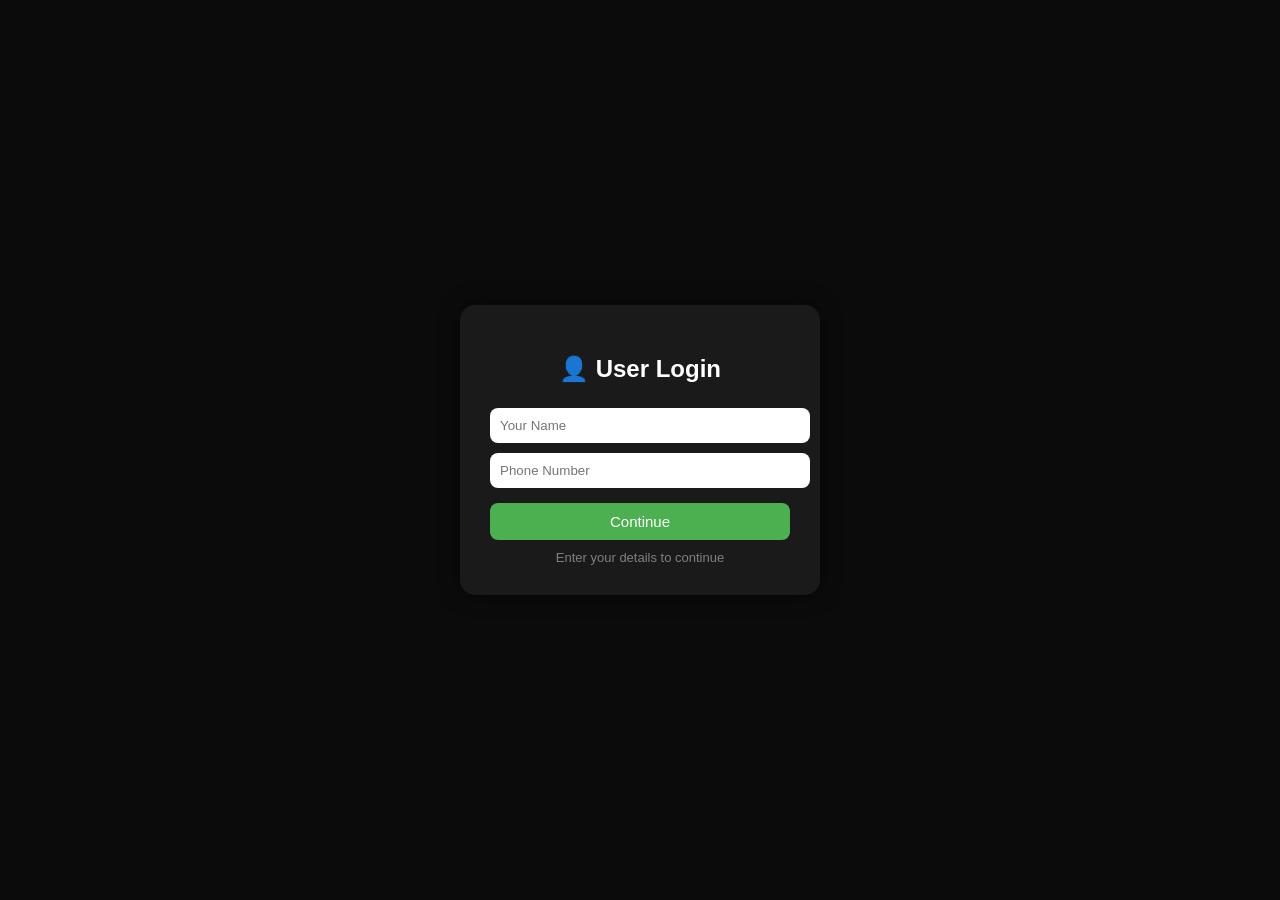
<file: index.html>
<!DOCTYPE html>
<html>
<head>
    <meta charset="UTF-8">
    <title>Lasa Cuisine</title>

    <style>
        body {
            margin: 0;
            font-family: Arial;
            background: url("images/bg.jpeg");
            background-size: cover;
            background-position: center;
            background-attachment: fixed;
            color: white;
        }

        body::before {
            content: "";
            position: fixed;
            width: 100%;
            height: 100%;
            background: rgba(0,0,0,0.7);
            top: 0;
            left: 0;
            z-index: -1;
        }

        /* HEADER */
        .header {
            display: flex;
            justify-content: space-between;
            align-items: center;
            padding: 20px 40px;
        }

        .logo {
            width: 220px;
        }

        .right {
            display: flex;
            gap: 15px;
            align-items: center;
        }

        .search {
            padding: 10px;
            border-radius: 6px;
            border: 1px solid #555;
            background: transparent;
            color: white;
        }

        .btn {
            padding: 8px 15px;
            border-radius: 8px;
            border: 1px solid #ff6b6b;
            color: #ff6b6b;
            text-decoration: none;
        }

        .btn:hover {
            background: #ff6b6b;
            color: white;
        }

        .cart {
            background: #111;
            padding: 8px 15px;
            border-radius: 8px;
            color: white;
            text-decoration: none;
        }

        .badge {
            background: red;
            border-radius: 50%;
            padding: 3px 8px;
        }

        /* HERO */
        .hero {
            margin: 20px 40px;
            padding: 40px;
            border-radius: 15px;
            text-align: center;
            background:
            linear-gradient(rgba(0,0,0,0.7), rgba(0,0,0,0.7)),
            url("images/bg.jpeg");
            background-size: cover;
        }

        .hero h2 { color: #d4a373; }
        .hero h1 { color: #ff6b6b; font-size: 36px; }
        .hero p { color: #ccc; }

        /* GRID */
        .container {
            display: grid;
            grid-template-columns: repeat(4, 1fr);
            gap: 20px;
            padding: 20px 40px;
        }

        /* CARD */
        .card {
            background: rgba(30,30,30,0.7);
            padding: 15px;
            border-radius: 15px;
            text-align: center;
        }

        .card img {
            width: 100%;
            height: 150px;
            object-fit: cover;
            border-radius: 10px;
        }

        .price { color: #ff6b6b; }

        .qty {
            display: flex;
            justify-content: center;
            gap: 10px;
            margin-top: 10px;
        }

        .qty button {
            padding: 5px 12px;
            border: none;
            border-radius: 6px;
            cursor: pointer;
        }

        .add {
            background: #ff6b6b;
            color: white;
        }

        .footer {
            text-align: center;
            padding: 20px;
            color: gray;
        }
    </style>
</head>

<body>

<!-- 🔐 USER LOGIN CHECK -->
<script>
    if(!localStorage.getItem("userData")){
        window.location.href = "user-login.html";
    }
</script>

<!-- HEADER -->
<div class="header">

    <img src="images/logo.png" class="logo">

    <div class="right">

        <input type="text" id="search" class="search" placeholder="Search food...">

        <a href="history.html" class="btn">Orders 📜</a>

        <!-- 🔥 NEW -->
        <a href="profile.html" class="btn">Profile 👤</a>

        <a href="login.html" class="btn" id="adminBtn" style="display:none;">
            Admin 🔐
        </a>

        <a href="cart.html" class="cart">
            Cart 🛒 <span id="cart-count">0</span>
        </a>

    </div>

</div>

<!-- 🔥 HERO -->
<div class="hero">
    <h2>🍽️ Welcome to Lasa Cuisine</h2>
    <h1>Delicious Food Delivered Fast</h1>
    <p>Good Food, Great Mood ❤️</p>
</div>

<!-- FOOD -->
<div class="container" id="food-list"></div>

<!-- FOOTER -->
<div class="footer">
    © 2025 Lasa Cuisine | Made with ❤️
</div>

<script>

    let cart = JSON.parse(localStorage.getItem("cart")) || [];

    let foods = [
        {name:"Chicken Biryani", price:110, img:"images/chicken_biryani.jpeg"},
        {name:"Chicken Korma", price:110, img:"images/chicken_korma.jpeg"},
        {name:"Chicken Achari", price:130, img:"images/chicken_achari.jpeg"},
        {name:"Hyderabadi Biryani", price:120, img:"images/hyderabadi_biryani.jpeg"},
        {name:"Chicken Afghani", price:130, img:"images/chicken_afghani.jpeg"},
        {name:"Chilli Chicken", price:130, img:"images/chilli_chicken.jpeg"},
        {name:"Tandoori Naan", price:8, img:"images/tandoori_naan.jpeg"},
        {name:"Fried Chicken", price:500, img:"images/fried_chicken.jpeg"}
    ];

    function renderFoods(list){
        let container = document.getElementById("food-list");
        container.innerHTML = "";

        list.forEach(food=>{
            let div = document.createElement("div");
            div.className="card";

            div.innerHTML = `
            <img src="${food.img}">
            <h3>${food.name}</h3>
            <p class="price">₹${food.price}</p>

            <div class="qty">
                <button onclick="dec('${food.name}')">-</button>
                <span id="q-${food.name.replaceAll(" ","")}">0</span>
                <button class="add" onclick="inc('${food.name}',${food.price})">+</button>
            </div>
            `;

            container.appendChild(div);
        });

        updateUI();
    }

    function inc(name,price){
        let item = cart.find(i=>i.item===name);
        if(item) item.qty++;
        else cart.push({item:name,price,qty:1});

        localStorage.setItem("cart",JSON.stringify(cart));
        updateUI();
    }

    function dec(name){
        let item = cart.find(i=>i.item===name);
        if(item){
            item.qty--;
            if(item.qty<=0) cart = cart.filter(i=>i.item!==name);
        }

        localStorage.setItem("cart",JSON.stringify(cart));
        updateUI();
    }

    function updateUI(){
        foods.forEach(f=>{
            let el=document.getElementById("q-"+f.name.replaceAll(" ",""));
            let item=cart.find(i=>i.item===f.name);
            if(el) el.innerText=item?item.qty:0;
        });

        document.getElementById("cart-count").innerText =
            cart.reduce((s,i)=>s+i.qty,0);
    }

    /* SEARCH */
    function handleSearch(){
        let val = document.getElementById("search").value.toLowerCase();
        let filtered = foods.filter(f => f.name.toLowerCase().includes(val));
        renderFoods(filtered);
    }

    /* ADMIN BUTTON */
    let btn = document.getElementById("adminBtn");
    if(btn && localStorage.getItem("user") === "admin"){
        btn.style.display = "inline-block";
    }

    /* INIT */
    renderFoods(foods);

</script>

</body>
</html>
</file>
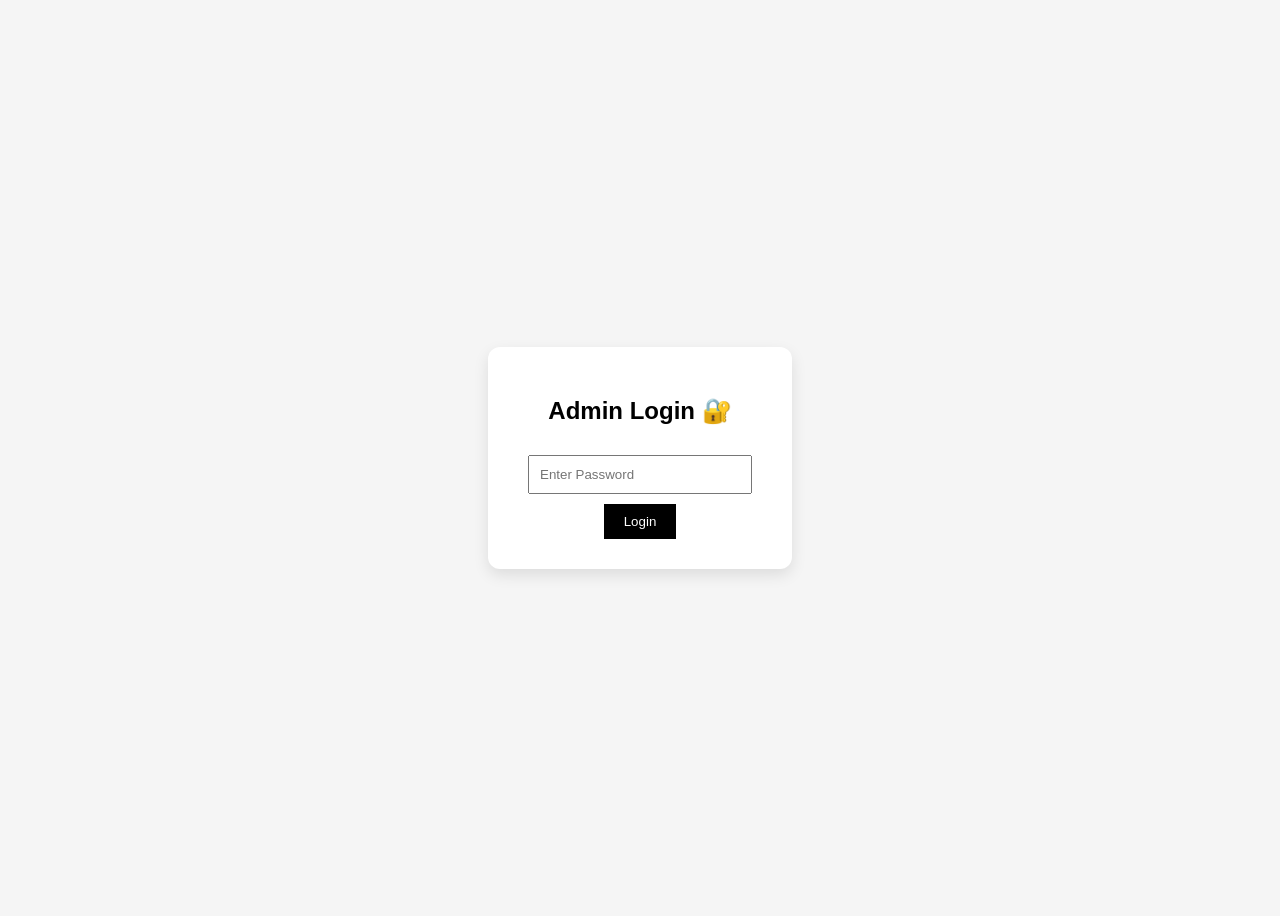
<file: admin-login.html>
<!DOCTYPE html>
<html>
<head>
    <meta charset="UTF-8">
    <title>Admin Login</title>
    <style>
        body {
            font-family: Arial;
            display: flex;
            justify-content: center;
            align-items: center;
            height: 100vh;
            background: #f5f5f5;
        }

        .box {
            background: white;
            padding: 30px;
            border-radius: 12px;
            box-shadow: 0 6px 15px rgba(0,0,0,0.1);
            text-align: center;
        }

        input {
            padding: 10px;
            margin: 10px;
            width: 200px;
        }

        button {
            padding: 10px 20px;
            background: black;
            color: white;
            border: none;
            cursor: pointer;
        }
    </style>
</head>

<body>

<div class="box">
    <h2>Admin Login 🔐</h2>
    <input type="password" id="pass" placeholder="Enter Password">
    <br>
    <button onclick="login()">Login</button>
</div>

<script>
    function login() {
        let pass = document.getElementById("pass").value;

        if (pass === "1234") {
            localStorage.setItem("admin", "true");
            window.location.href = "admin.html";
        } else {
            alert("Wrong Password ❌");
        }
    }
</script>

</body>
</html>
</file>
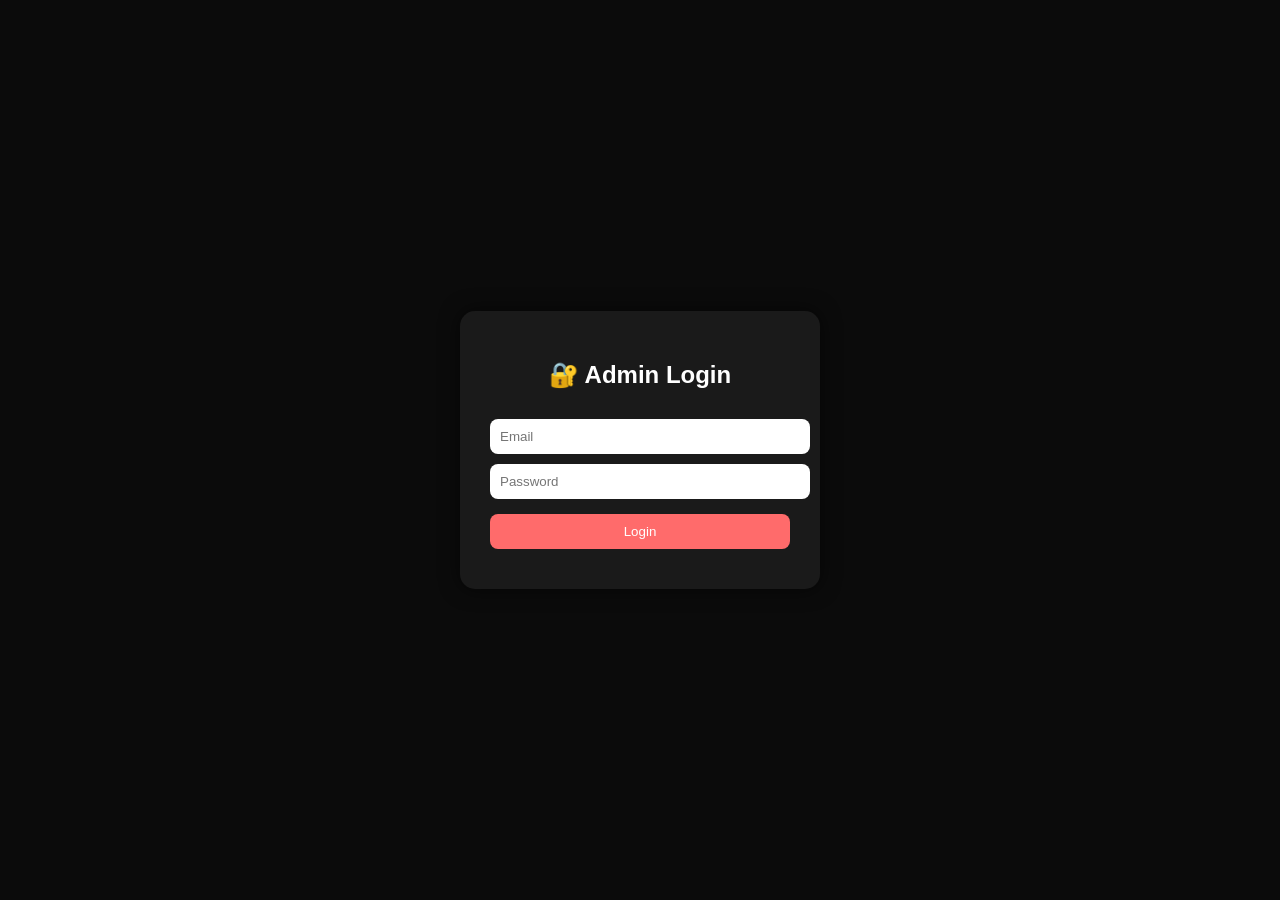
<file: admin.html>
<!DOCTYPE html>
<html>
<head>
  <meta charset="UTF-8">
  <title>Admin Panel</title>

  <style>
    body {
        font-family: Arial;
        background: #0b0b0b;
        color: white;
        margin: 0;
    }

    h1 { text-align: center; margin-top: 20px; }

    .container { max-width: 900px; margin: auto; }

    .card {
        background: #1a1a1a;
        padding: 15px;
        margin: 15px;
        border-radius: 12px;
    }

    button {
        margin-top: 10px;
        padding: 6px 10px;
        border: none;
        border-radius: 6px;
        cursor: pointer;
    }

    .done { background: green; color: white; }
    .delete { background: red; color: white; }

    .stats {
        display:flex;
        gap:15px;
        flex-wrap:wrap;
        max-width:900px;
        margin:20px auto;
    }
  </style>
</head>

<body>

<!-- 🔐 Login Check -->
<script>
  if(localStorage.getItem("user") !== "admin"){
      alert("Login first");
      window.location.href = "login.html";
  }
</script>

<h1>📊 Admin Panel</h1>

<audio id="sound" src="https://www.soundjay.com/buttons/sounds/beep-07.mp3"></audio>
<div style="text-align:center;">
  <button onclick="logout()">Logout</button>
</div>

<!-- 🔥 STATS -->
<div class="stats">
  <div class="card"><h3>Total Orders</h3><p id="totalOrders">0</p></div>
  <div class="card"><h3>Total Revenue</h3><p id="totalRevenue">₹0</p></div>
  <div class="card"><h3>Today Orders</h3><p id="todayOrders">0</p></div>
</div>

<!-- 🔍 FILTER -->
<div style="text-align:center;">
  <button onclick="filterOrders('all')">All</button>
  <button onclick="filterOrders('Pending')">Pending</button>
  <button onclick="filterOrders('Completed')">Completed</button>
</div>

<div class="container" id="orders"></div>

<script type="module">
  import { initializeApp } from "https://www.gstatic.com/firebasejs/12.12.1/firebase-app.js";
  import { getFirestore, collection, onSnapshot, doc, updateDoc, deleteDoc } from "https://www.gstatic.com/firebasejs/12.12.1/firebase-firestore.js";

  const firebaseConfig = {
    apiKey: "AIzaSyDdPkJcjawP46Bl81zr6KDl_eGiIwO7dCE",
    authDomain: "lasa-cuisine.firebaseapp.com",
    projectId: "lasa-cuisine",
    storageBucket: "lasa-cuisine.firebasestorage.app",
    messagingSenderId: "653046423280",
    appId: "1:653046423280:web:5739519d03f5c1cb45ac35"
  };

  const app = initializeApp(firebaseConfig);
  const db = getFirestore(app);

  const container = document.getElementById("orders");

  let currentFilter = "all";

  onSnapshot(collection(db, "orders"), (snapshot)=>{

      container.innerHTML = "";

      let totalOrders = 0;
      let totalRevenue = 0;
      let todayOrders = 0;

      let today = new Date().toDateString();

      snapshot.forEach(docSnap => {

          const order = docSnap.data();
          const id = docSnap.id;

          if(currentFilter !== "all" && order.status !== currentFilter) return;

          const total = (order.items || []).reduce(
              (s,i)=> s + (i.price||0)*(i.qty||0), 0
          );

          totalOrders++;
          totalRevenue += total;

          if(order.time && new Date(order.time).toDateString() === today){
              todayOrders++;
          }

          let html = `
          <div class="card">
              <h3>₹${total}</h3>
              <p>${order.time || ""}</p>
              <p>👤 ${order.name || ""}</p>
              <p>📞 ${order.phone || ""}</p>
              <p>📍 ${order.address || ""}</p>

              <p style="color:${order.status === 'Pending' ? 'orange' : 'lime'}; font-weight:bold;">
                  ${order.status}
              </p>
          `;

          (order.items || []).forEach(i=>{
              html += `<p>• ${i.item} x ${i.qty}</p>`;
          });

          html += `
              <button class="done" onclick="toggleStatus('${id}', '${order.status}')">
                  ${order.status === "Pending" ? "Mark Completed" : "Mark Pending"}
              </button>

              <button class="delete" onclick="deleteOrder('${id}')">
                  Delete
              </button>
          </div>
          `;

          container.innerHTML += html;
      });

      document.getElementById("totalOrders").innerText = totalOrders;
      document.getElementById("totalRevenue").innerText = "₹" + totalRevenue;
      document.getElementById("todayOrders").innerText = todayOrders;

  });

  window.toggleStatus = async (id, status)=>{
      const ref = doc(db, "orders", id);
      await updateDoc(ref, {
          status: status === "Pending" ? "Completed" : "Pending"
      });
  };

  window.deleteOrder = async (id)=>{
      const ref = doc(db, "orders", id);
      await deleteDoc(ref);
  };

  window.filterOrders = (type)=>{
      currentFilter = type;
  };
</script>

<script>
  function logout(){
      localStorage.removeItem("user");
      window.location.href = "login.html";
  }
</script>

</body>
</html>
</file>
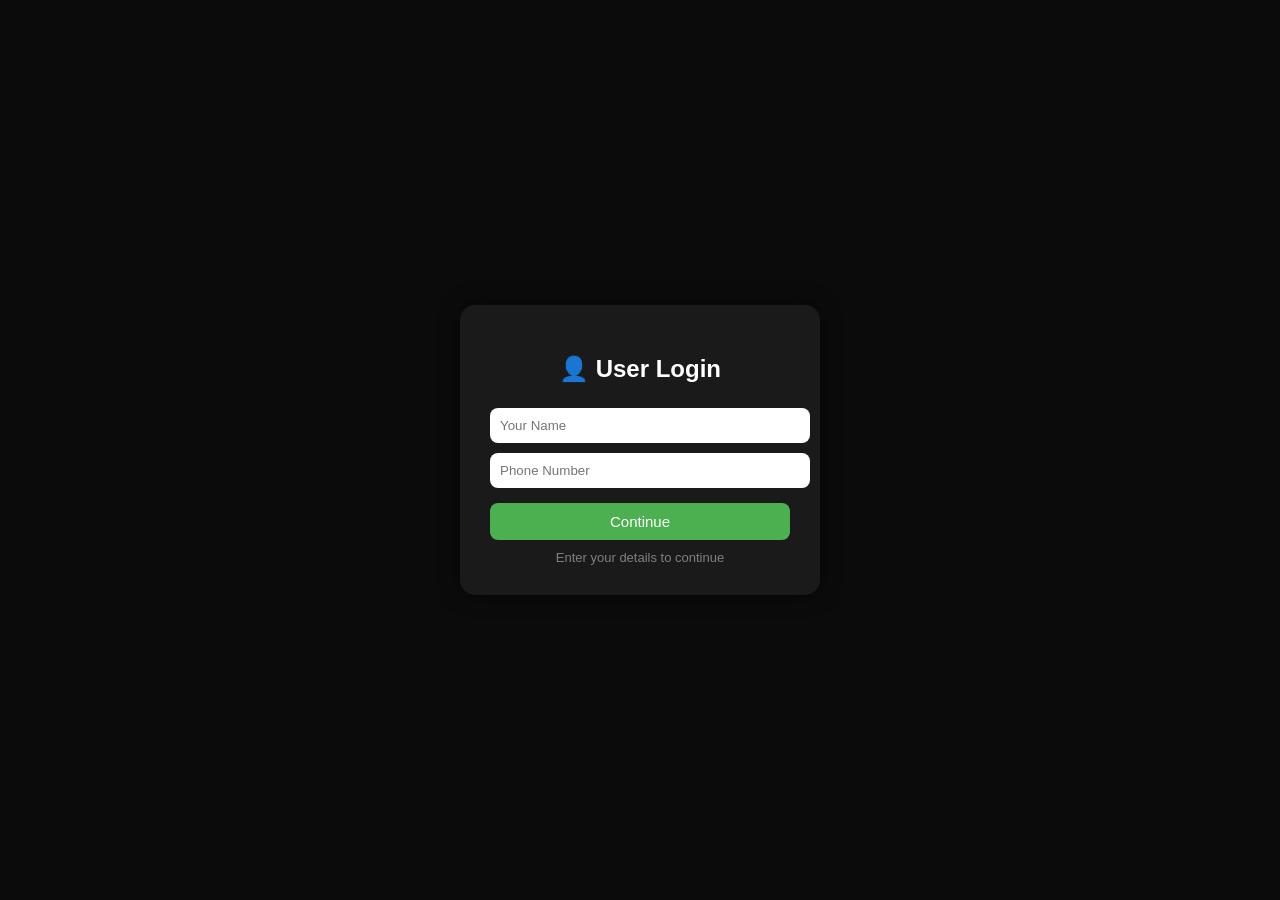
<file: cart.html>
<!DOCTYPE html>
<html>
<head>
  <meta charset="UTF-8">
  <title>Your Cart</title>

  <style>
    body {
        font-family: Arial;
        margin: 0;
        color: white;
        background:
        linear-gradient(rgba(0,0,0,0.8), rgba(0,0,0,0.9)),
        url("images/bg.jpeg");
        background-size: cover;
    }

    .cart-wrapper {
        max-width: 600px;
        margin: 40px auto;
        padding: 30px;
        background: rgba(20,20,20,0.9);
        border-radius: 15px;
    }

    h1 { text-align: center; }

    .item {
        display: flex;
        justify-content: space-between;
        background: #1a1a1a;
        padding: 10px;
        border-radius: 10px;
        margin-top: 10px;
    }

    button {
        padding: 6px 12px;
        border: none;
        border-radius: 6px;
        cursor: pointer;
    }

    .order-btn {
        width: 100%;
        margin-top: 15px;
        padding: 12px;
        background: #25D366;
        color: white;
    }

    input, textarea {
        width: 100%;
        padding: 10px;
        margin-top: 10px;
        border-radius: 8px;
        border: none;
    }

    #qr {
        display: block;
        margin: 20px auto;
    }
  </style>
</head>

<body>

<script>
  if(!localStorage.getItem("userData")){
      window.location.href = "user-login.html";
  }
</script>

<div class="cart-wrapper">
  <h1>Your Cart 🛒</h1>

  <div id="cart-items"></div>
  <h3 id="total"></h3>

  <input id="name" placeholder="Your Name">
  <input id="phone" placeholder="Phone Number">
  <textarea id="address" placeholder="Address"></textarea>

  <button class="order-btn" onclick="placeOrder()">Place Order ✅</button>
</div>

<script type="module">

  import { initializeApp } from "https://www.gstatic.com/firebasejs/12.12.1/firebase-app.js";
  import { getFirestore, addDoc, collection } from "https://www.gstatic.com/firebasejs/12.12.1/firebase-firestore.js";

  const firebaseConfig = {
    apiKey: "AIzaSyDdPkJcjawP46Bl81zr6KDl_eGiIwO7dCE",
    authDomain: "lasa-cuisine.firebaseapp.com",
    projectId: "lasa-cuisine",
    storageBucket: "lasa-cuisine.firebasestorage.app",
    messagingSenderId: "653046423280",
    appId: "1:653046423280:web:5739519d03f5c1cb45ac35"
  };

  const app = initializeApp(firebaseConfig);
  const db = getFirestore(app);

  // ===== CART =====
  let cart = JSON.parse(localStorage.getItem("cart")) || [];

  // AUTO FILL
  let user = JSON.parse(localStorage.getItem("userData"));
  if(user){
      document.getElementById("name").value = user.name;
      document.getElementById("phone").value = user.phone;
  }

  // LOAD CART
  function loadCart(){
      let container = document.getElementById("cart-items");
      let total = 0;
      container.innerHTML = "";

      if(cart.length === 0){
          container.innerHTML = "<p style='text-align:center;color:gray;'>Cart Empty</p>";
          document.getElementById("total").innerText = "";
          return;
      }

      cart.forEach((item,i)=>{
          total += item.price * item.qty;

          container.innerHTML += `
          <div class="item">
            ${item.item}
            <div>
              <button onclick="dec(${i})">-</button>
              ${item.qty}
              <button onclick="inc(${i})">+</button>
              ₹${item.price * item.qty}
            </div>
          </div>`;
      });

      document.getElementById("total").innerText = "Total: ₹" + total;
  }

  // INC DEC
  window.inc = function(i){ cart[i].qty++; save(); }
  window.dec = function(i){ cart[i].qty--; if(cart[i].qty<=0) cart.splice(i,1); save(); }

  function save(){
      localStorage.setItem("cart", JSON.stringify(cart));
      loadCart();
  }

  // ===== FINAL ORDER FUNCTION =====
  window.placeOrder = async function(){

      let name = document.getElementById("name").value;
      let phone = document.getElementById("phone").value;
      let address = document.getElementById("address").value;

      if(!name || !phone || !address){
          alert("Fill all details");
          return;
      }

      if(cart.length === 0){
          alert("Cart empty");
          return;
      }

      let total = cart.reduce((s,i)=>s + i.price*i.qty,0);

      let orderData = {
          name,
          phone,
          address,
          items: cart,
          total,
          status: "Pending",
          time: new Date().toISOString()
      };

      try{

          await addDoc(collection(db, "orders"), orderData);

          alert("Order Placed ✅");

          // WhatsApp
          let msg = "🛒 New Order\n\n";
          cart.forEach(i=>{
              msg += `${i.item} x ${i.qty} = ₹${i.price*i.qty}\n`;
          });

          msg += `\nTotal: ₹${total}\n\n`;
          msg += `Name: ${name}\nPhone: ${phone}\nAddress: ${address}`;

          window.open(`https://wa.me/919068347740?text=${encodeURIComponent(msg)}`);

          localStorage.removeItem("cart");

          window.location.href = "history.html";

      } catch(e){
          console.error(e);
          alert("Order failed ❌");
      }
  };

  loadCart();

</script>

</body>
</html>
</file>
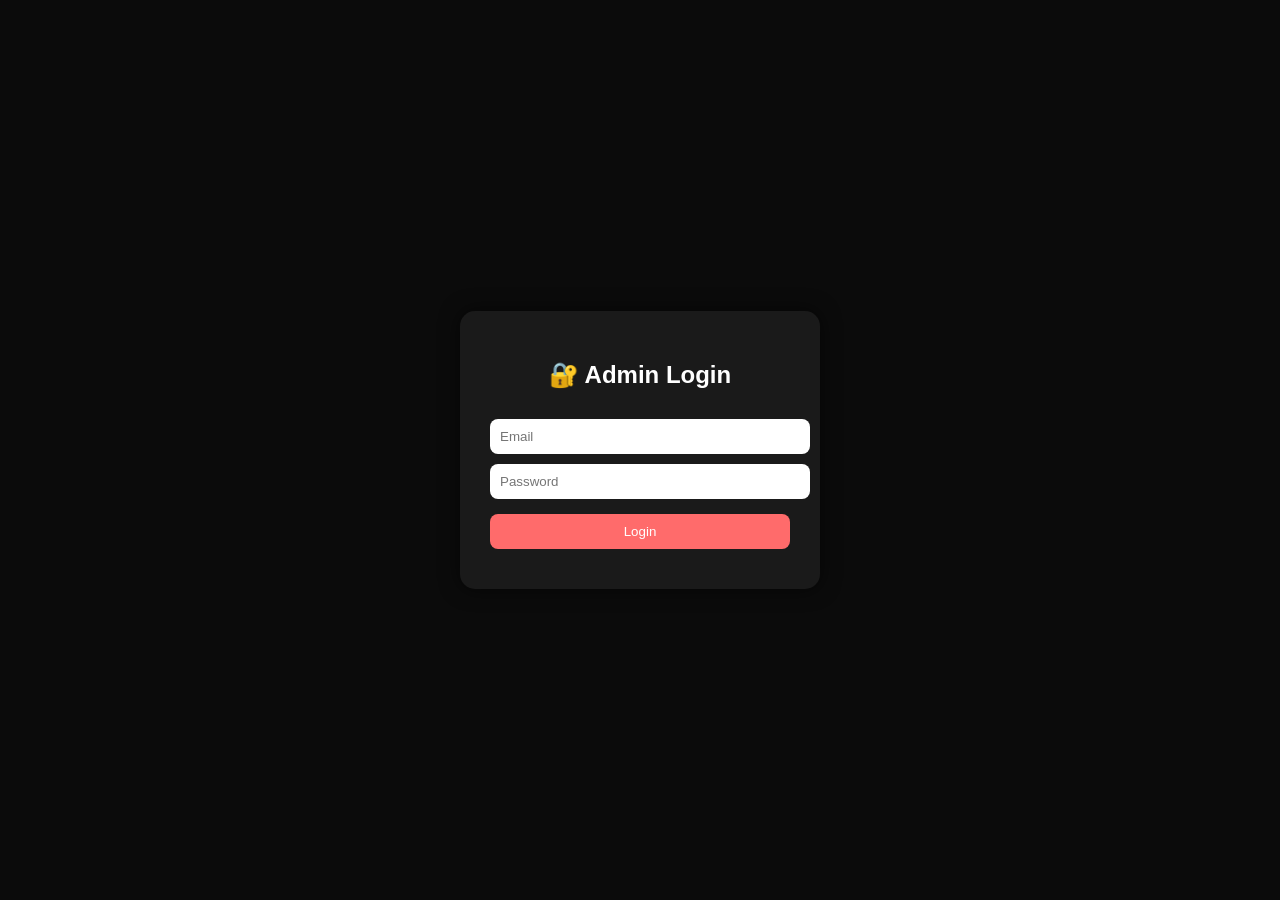
<file: login.html>
<!DOCTYPE html>
<html>
<head>
  <meta charset="UTF-8">
  <title>Admin Login</title>

  <style>
    body {
        margin: 0;
        font-family: Arial;
        background: #0b0b0b;
        display: flex;
        justify-content: center;
        align-items: center;
        height: 100vh;
        color: white;
    }

    .login-box {
        background: #1a1a1a;
        padding: 30px;
        border-radius: 15px;
        width: 300px;
        text-align: center;
        box-shadow: 0 0 20px rgba(0,0,0,0.6);
    }

    input {
        width: 100%;
        padding: 10px;
        margin-top: 10px;
        border-radius: 8px;
        border: none;
    }

    button {
        width: 100%;
        padding: 10px;
        margin-top: 15px;
        background: #ff6b6b;
        border: none;
        border-radius: 8px;
        color: white;
        cursor: pointer;
    }

    button:hover { background: #ff4c4c; }

    .error {
        color: red;
        margin-top: 10px;
        font-size: 14px;
    }
  </style>
</head>

<body>

<!-- 🔐 Already logged -->
<script>
  if(localStorage.getItem("user") === "admin"){
      window.location.href = "admin.html";
  }
</script>

<div class="login-box">
  <h2>🔐 Admin Login</h2>

  <input type="text" id="email" placeholder="Email">
  <input type="password" id="password" placeholder="Password">

  <button onclick="login()">Login</button>

  <div id="error" class="error"></div>
</div>

<script>

  function login(){

      let email = document.getElementById("email").value.trim();
      let password = document.getElementById("password").value.trim();
      let errorBox = document.getElementById("error");

      if(!email || !password){
          errorBox.innerText = "Please fill all fields ⚠️";
          return;
      }

      if(email === "admin" && password === "1234"){

          // 🔥 IMPORTANT
          if(email === "admin@gmail.com" && password === "1234")

          // 👉 direct index pe bhejo (UI update hoga)
          window.location.href = "index.html";
      }
      else{
          errorBox.innerText = "Invalid credentials ❌";
      }
  }

  // Enter key
  document.addEventListener("keydown", function(e){
      if(e.key === "Enter"){
          login();
      }
  });

</script>

</body>
</html>
</file>
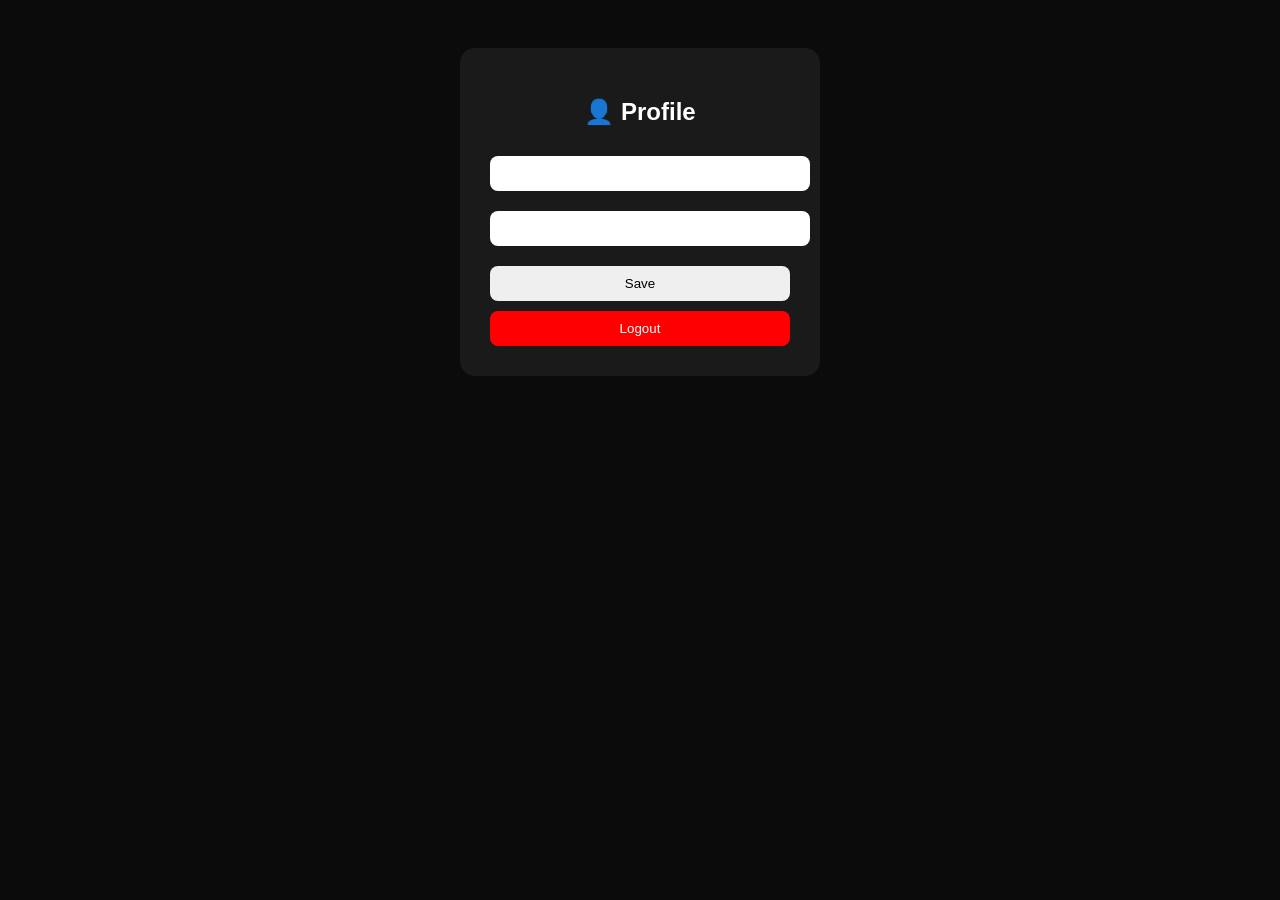
<file: profile.html>
<!DOCTYPE html>
<html>
<head>
    <title>User Profile</title>
    <style>
        body {background:#0b0b0b;color:white;font-family:Arial;text-align:center;padding:40px;}
        .box {background:#1a1a1a;padding:30px;border-radius:15px;width:300px;margin:auto;}
        input {width:100%;padding:10px;margin:10px 0;border:none;border-radius:8px;}
        button {padding:10px;width:100%;border:none;border-radius:8px;margin-top:10px;cursor:pointer;}
    </style>
</head>
<body>

<div class="box">
    <h2>👤 Profile</h2>

    <input id="name">
    <input id="phone">

    <button onclick="save()">Save</button>
    <button onclick="logout()" style="background:red;color:white;">Logout</button>
</div>

<script>
    let user = JSON.parse(localStorage.getItem("userData"));

    if(user){
        document.getElementById("name").value = user.name;
        document.getElementById("phone").value = user.phone;
    }

    function save(){
        let name = document.getElementById("name").value;
        let phone = document.getElementById("phone").value;

        localStorage.setItem("userData", JSON.stringify({name, phone}));
        alert("Saved ✅");
    }

    function logout(){
        localStorage.removeItem("userData");
        window.location.href = "user-login.html";
    }
</script>

</body>
</html>
</file>
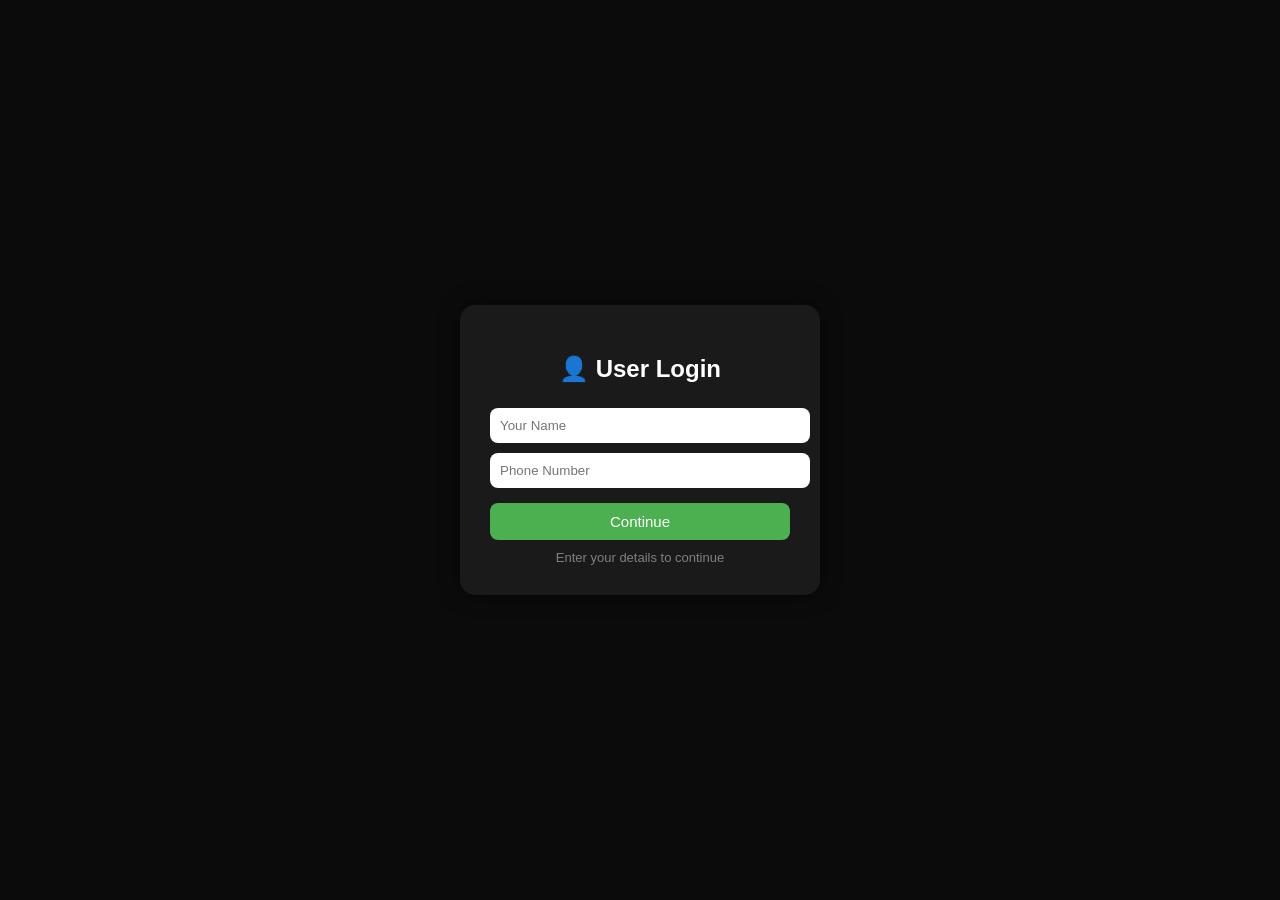
<file: user-login.html>
<!DOCTYPE html>
<html>
<head>
    <meta charset="UTF-8">
    <title>User Login</title>

    <style>
        body {
            margin:0;
            font-family: Arial;
            background:#0b0b0b;
            display:flex;
            justify-content:center;
            align-items:center;
            height:100vh;
            color:white;
        }

        .box{
            background:#1a1a1a;
            padding:30px;
            border-radius:15px;
            width:300px;
            text-align:center;
            box-shadow:0 0 20px rgba(0,0,0,0.5);
            animation: fadeIn 0.5s ease;
        }

        h2 {
            margin-bottom: 15px;
        }

        input{
            width:100%;
            padding:10px;
            margin-top:10px;
            border-radius:8px;
            border:none;
        }

        input:focus {
            outline:none;
            border:1px solid #4caf50;
        }

        button{
            width:100%;
            padding:10px;
            margin-top:15px;
            background:#4caf50;
            border:none;
            color:white;
            border-radius:8px;
            cursor:pointer;
            font-size:15px;
            transition:0.3s;
        }

        button:hover{
            background:#43a047;
        }

        .msg{
            font-size:13px;
            margin-top:10px;
            color:gray;
        }

        @keyframes fadeIn {
            from { opacity: 0; transform: translateY(20px); }
            to { opacity: 1; transform: translateY(0); }
        }
    </style>
</head>

<body>

<!-- 🔐 Already logged in -->
<script>
    if(localStorage.getItem("userData")){
        window.location.href = "index.html";
    }
</script>

<div class="box">
    <h2>👤 User Login</h2>

    <input id="name" placeholder="Your Name">
    <input id="phone" placeholder="Phone Number">

    <button onclick="login()">Continue</button>

    <div class="msg">Enter your details to continue</div>
</div>

<script>
    function login(){

        let name = document.getElementById("name").value.trim();
        let phone = document.getElementById("phone").value.trim();

        // ❗ Empty check
        if(!name || !phone){
            alert("Fill all details ⚠️");
            return;
        }

        // 📱 Phone validation
        if(!/^[0-9]{10}$/.test(phone)){
            alert("Enter valid 10-digit phone number 📱");
            return;
        }

        let user = {name, phone};

        localStorage.setItem("userData", JSON.stringify(user));

        window.location.href = "index.html";
    }

    // ⌨️ Enter key support
    document.addEventListener("keydown", function(e){
        if(e.key === "Enter"){
            login();
        }
    });
</script>

</body>
</html>
</file>
